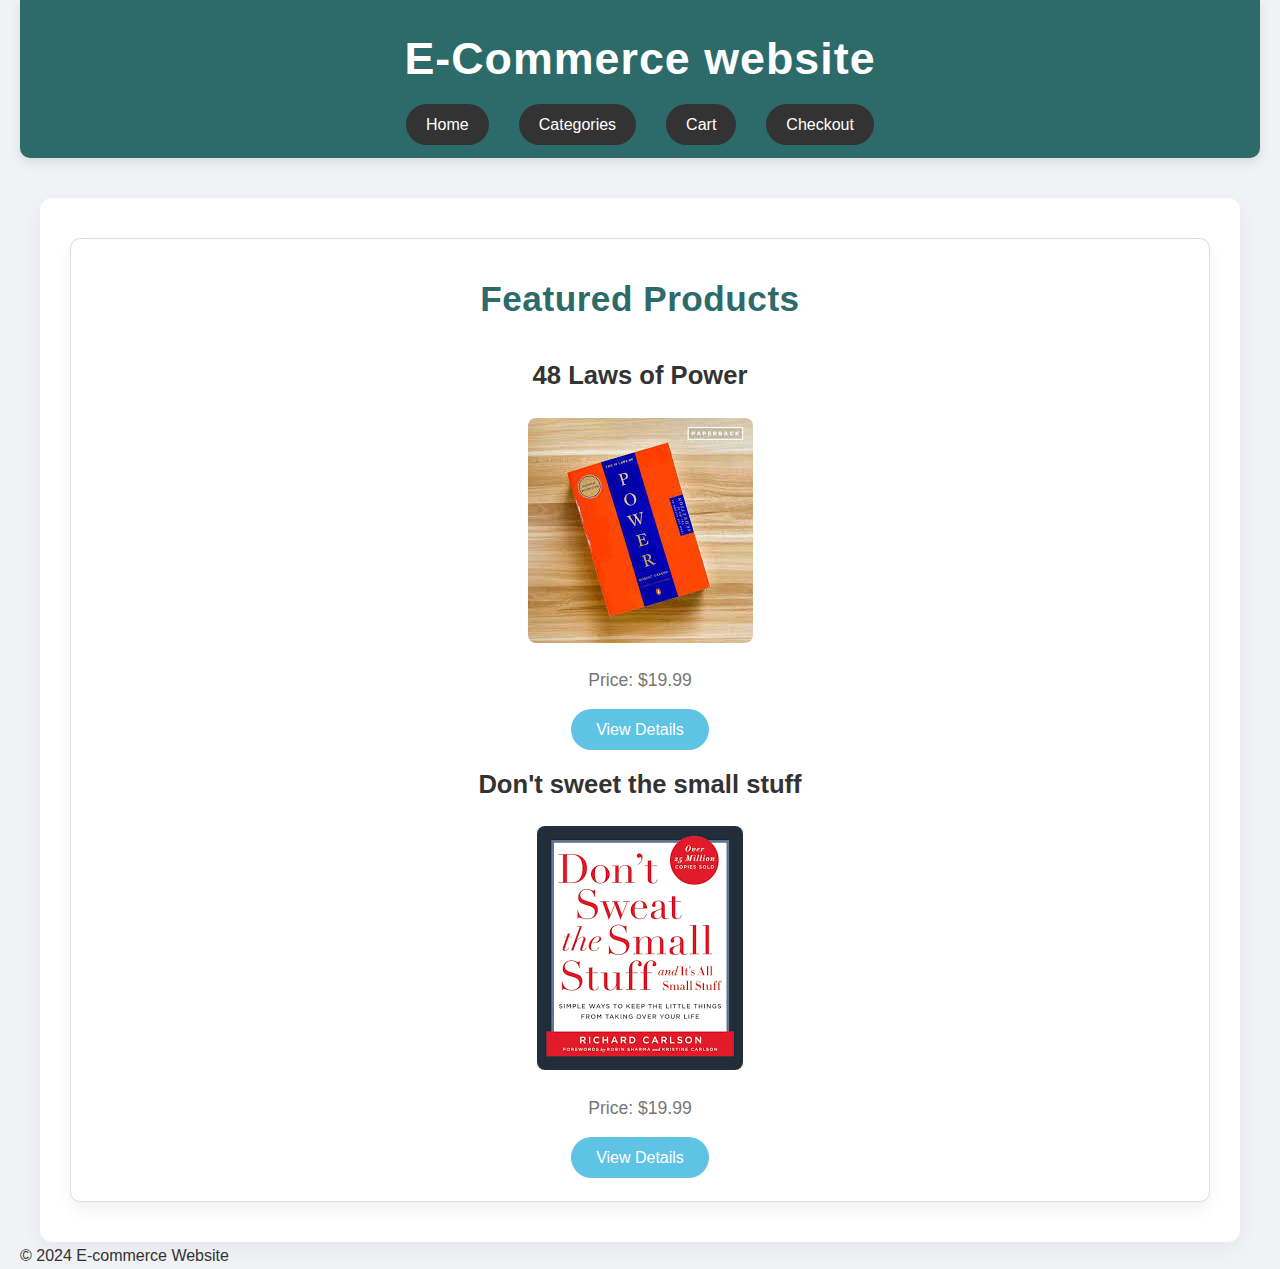
<file: index.html>
<!DOCTYPE html>
<html lang="en">
    <head>
        <meta charset="UTF-8">
        <meta name="viewport" content="width=device-width, initial-scale=0.1">
        <title>E-commerce website</title>
        <link rel="stylesheet" href="styles.css">
    </head>
    <body>

        <!--Header Section-->
        <header>
            <h1>E-Commerce website</h1>
            <nav>
            <ul>
                <li><a href="index.html">Home</a></li>
                <li><a href="3.category.html">Categories</a></li>
                <li><a href="4.cart.html">Cart</a></li>
                <li><a href="5.checkout.html">Checkout</a></li>
            </ul>
            </nav>
        </header>

        <!--Main Section-->
        <main>
            <Div class="product list">
                <h2>Featured Products</h2>
                <div class="product1">
                    <h3>48 Laws of Power</h3>
                    <img src="48_laws_of_power.jfif" alt="48 Laws of Power Book">
                    <p>Price: $19.99</p>
                    <a href="2.product.html?id=1">View Details</a>
                </div>

                <div class="product2">
                    <h3>Don't sweet the small stuff</h3>
                    <img src="Don't_sweet_the_small_stuff.png" alt="Don't sweet the small stuff">
                    <p>Price: $19.99</p>
                    <a href="2.2product.html?id=2">View Details</a>
                </div>
            </Div>
        </main>
        <!--Footer Section-->
        <p>&copy; 2024 E-commerce Website</p>
    </body>
</html>
</file>
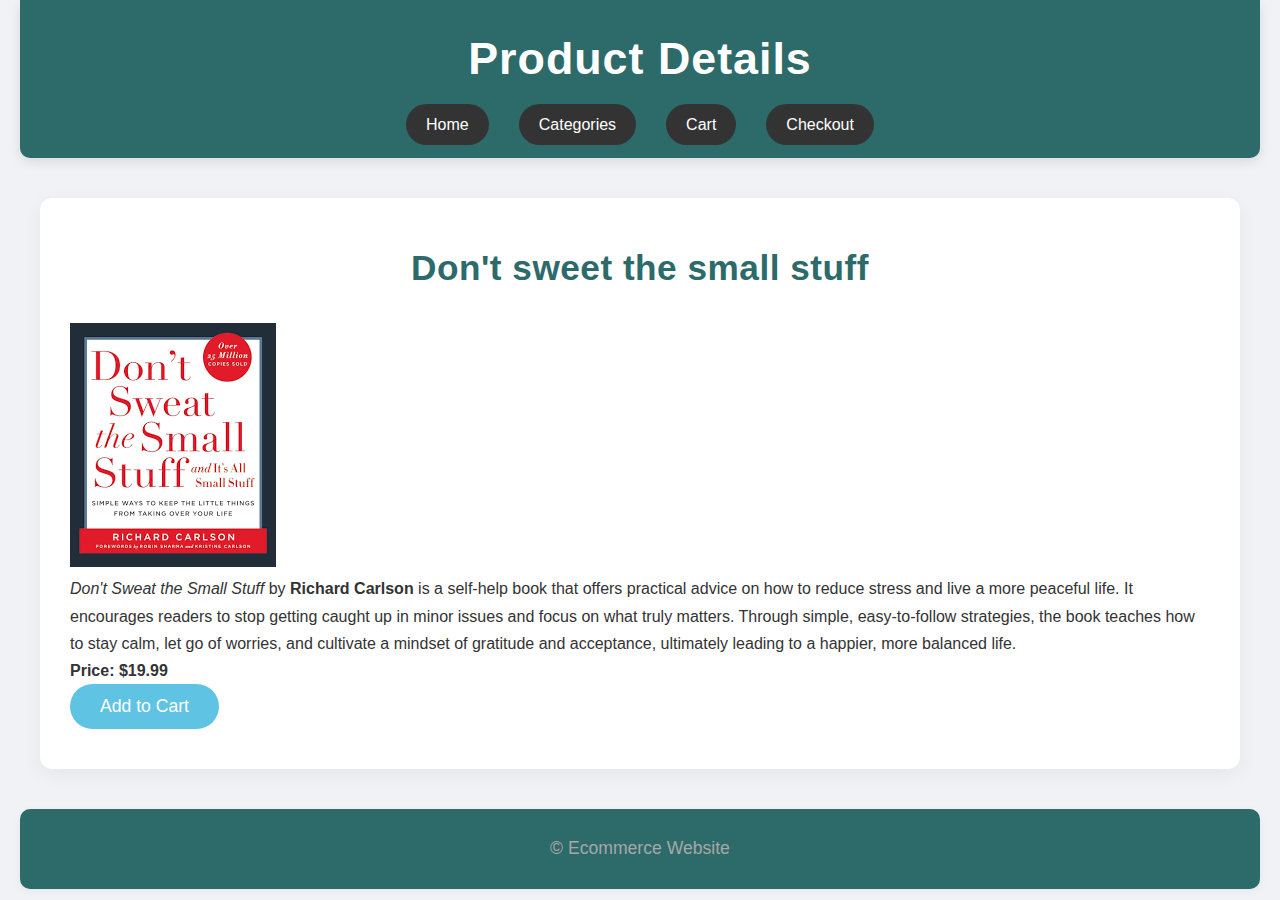
<file: 2.2product.html>
<!DOCTYPE html>
<html lang="en">
    <head>
      <meta charset="UTF-8">
      <meta name="viewport" content="width=device-width, initial-scale=0.1">
      <title>Don't sweet the small stuff - E-Commerce</title>  
      <link rel="stylesheet" href="styles.css">
    </head>
    <body>
        <header>
            <h1>Product Details</h1>
            <nav>
                <ul>
                    <li><a href="index.html">Home</a></li>
                    <li><a href="3.category.html">Categories</a></li>
                    <li><a href="4.cart.html">Cart</a></li>
                    <li><a href="5.checkout.html">Checkout</a></li>
                </ul>
            </nav>
        </header>
        <main>
            <h2>Don't sweet the small stuff</h2>
            <img src="Don't_sweet_the_small_stuff.png" alt="Don't sweet the small stuff">
            <p><em>Don't Sweat the Small Stuff</em> by <strong>Richard Carlson</strong> is a self-help book that offers practical advice on how to reduce stress and live a more peaceful life. It encourages readers to stop getting caught up in minor issues and focus on what truly matters. Through simple, easy-to-follow strategies, the book teaches how to stay calm, let go of worries, and cultivate a mindset of gratitude and acceptance, ultimately leading to a happier, more balanced life.</p>
            <p><strong>Price: $19.99</strong></p>
            <button onclick="addToCart('Don\'t sweet the small stuff', 19.99)">Add to Cart</button>
        </main>
        <footer>
            <p>&copy; Ecommerce Website</p>
        </footer>
        <script src="script.js"></script>
    </body>
</html>
</file>
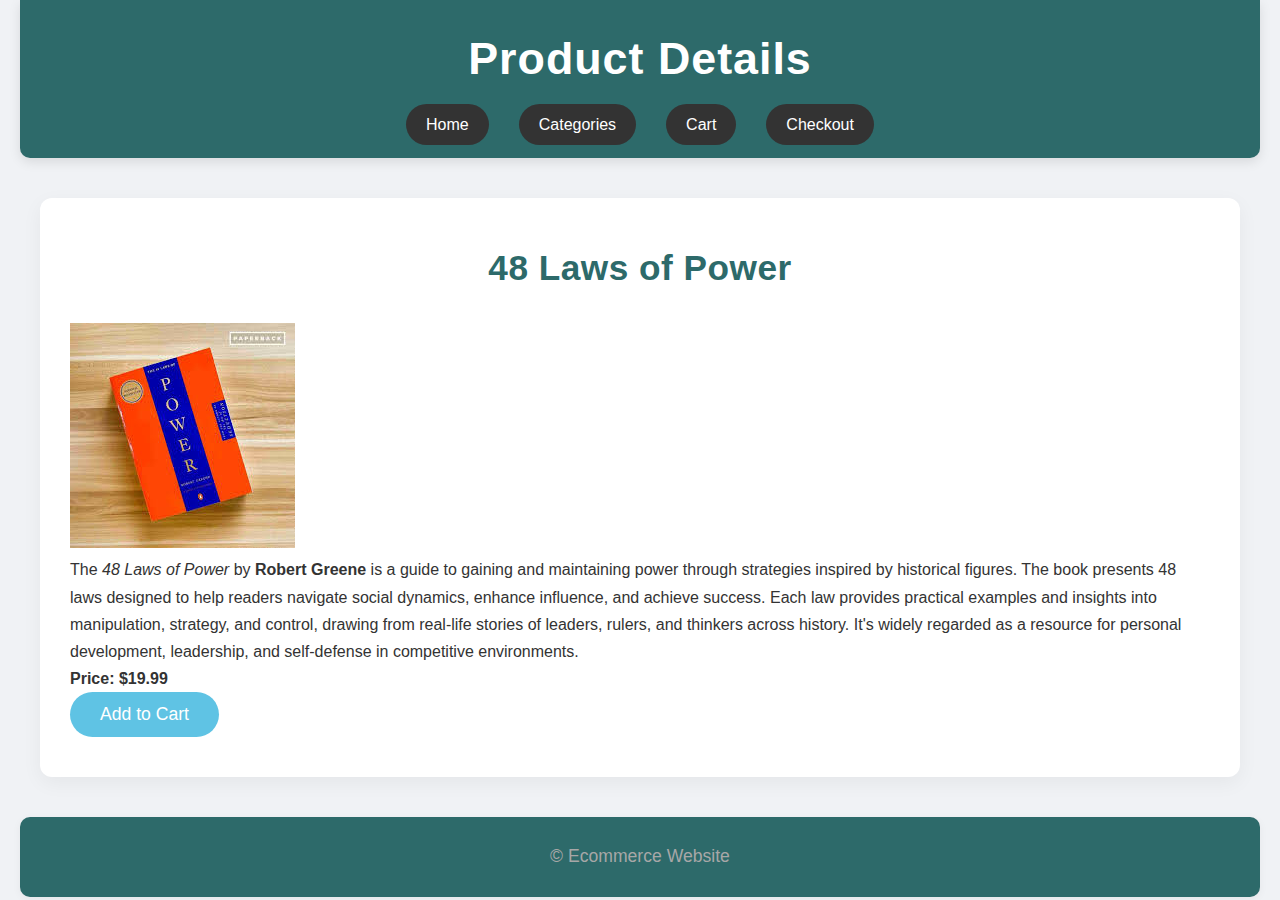
<file: 2.product.html>
<!DOCTYPE html>
<html lang="en">
    <head>
      <meta charset="UTF-8">
      <meta name="viewport" content="width=device-width, initial-scale=0.1">
      <title>48 Laws of Power - E-Commerce</title>  
      <link rel="stylesheet" href="styles.css">
    </head>
    <body>
        <header>
            <h1>Product Details</h1>
            <nav>
                <ul>
                    <li><a href="index.html">Home</a></li>
                    <li><a href="3.category.html">Categories</a></li>
                    <li><a href="4.cart.html">Cart</a></li>
                    <li><a href="5.checkout.html">Checkout</a></li>
                </ul>
            </nav>
        </header>
        <main>
            <h2>48 Laws of Power</h2>
            <img src="48_laws_of_power.jfif" alt="48 Laws of Power">
            <p>The <em>48 Laws of Power</em> by <strong>Robert Greene</strong> is a guide to gaining and maintaining power through strategies inspired by historical figures. The book presents 48 laws designed to help readers navigate social dynamics, enhance influence, and achieve success. Each law provides practical examples and insights into manipulation, strategy, and control, drawing from real-life stories of leaders, rulers, and thinkers across history. It's widely regarded as a resource for personal development, leadership, and self-defense in competitive environments.</p>
            <p><strong>Price: $19.99</strong></p>
            <button onclick="addToCart('48 Laws of Power' , 19.99)">Add to Cart</button>
        </main>
        <footer>
            <p>&copy; Ecommerce Website</p>
        </footer>
        <script src="script.js"></script>
    </body>
</html>
</file>
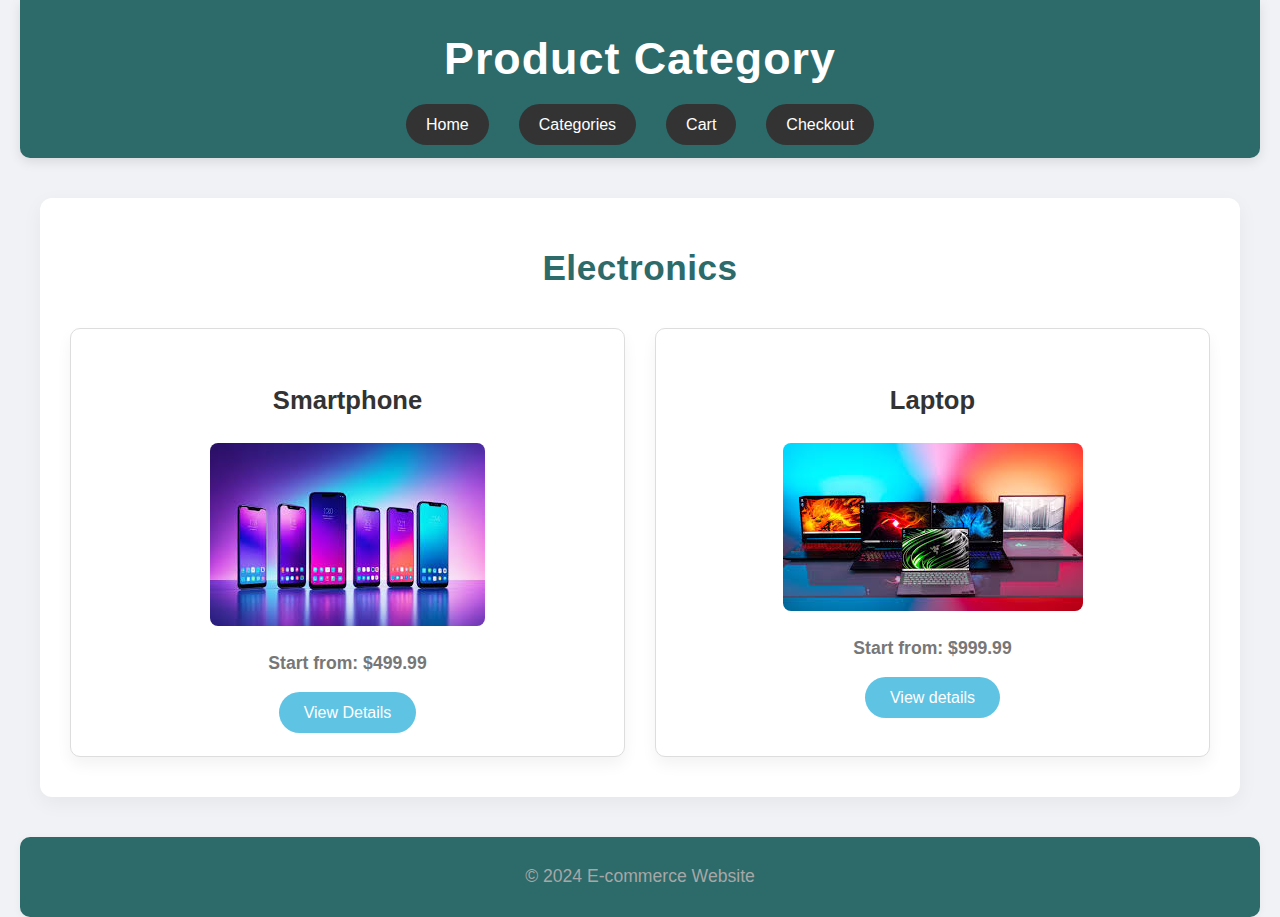
<file: 3.category.html>
<!DOCTYPE html>
<html lang="en">
    <head>
        <meta charset="UTF-8">
        <meta name="viewport" content="width=device-width, initial-scale=0.1">
        <title>Product Category - E-commerce</title>
        <link rel="stylesheet" href="styles.css">
    </head>
    <body>
        <header>
            <h1>Product Category</h1>
            <nav>
                <ul>
                    <li><a href="index.html">Home</a></li>
                    <li><a href="3.category.html">Categories</a></li>
                    <li><a href="4.cart.html">Cart</a></li>
                    <li><a href="5.checkout.html">Checkout</a></li>
                </ul>
            </nav>
        </header>
        <!--Main Section-->
        <main>
            <h2>Electronics</h2>
            <div class="product-list">
                <div class="product">
                    <h3>Smartphone</h3>
                    <img src="Smartphones.jfif" alt="Smartphone">
                    <p><strong>Start from: $499.99</strong></p>
                    <a href="product.html?id=3">View Details</a>
                </div>

                <div class="product">
                    <h3>Laptop</h3>
                    <img src="Laptops.jfif" alt="Laptop">
                    <p><strong>Start from: $999.99</strong></p>
                    <a href="product.html?id=4">View details</a>
                </div>
            </div>
        </main>
        <footer>
            <p>&copy; 2024 E-commerce Website</p>
        </footer>
    </body>
</html>
</file>
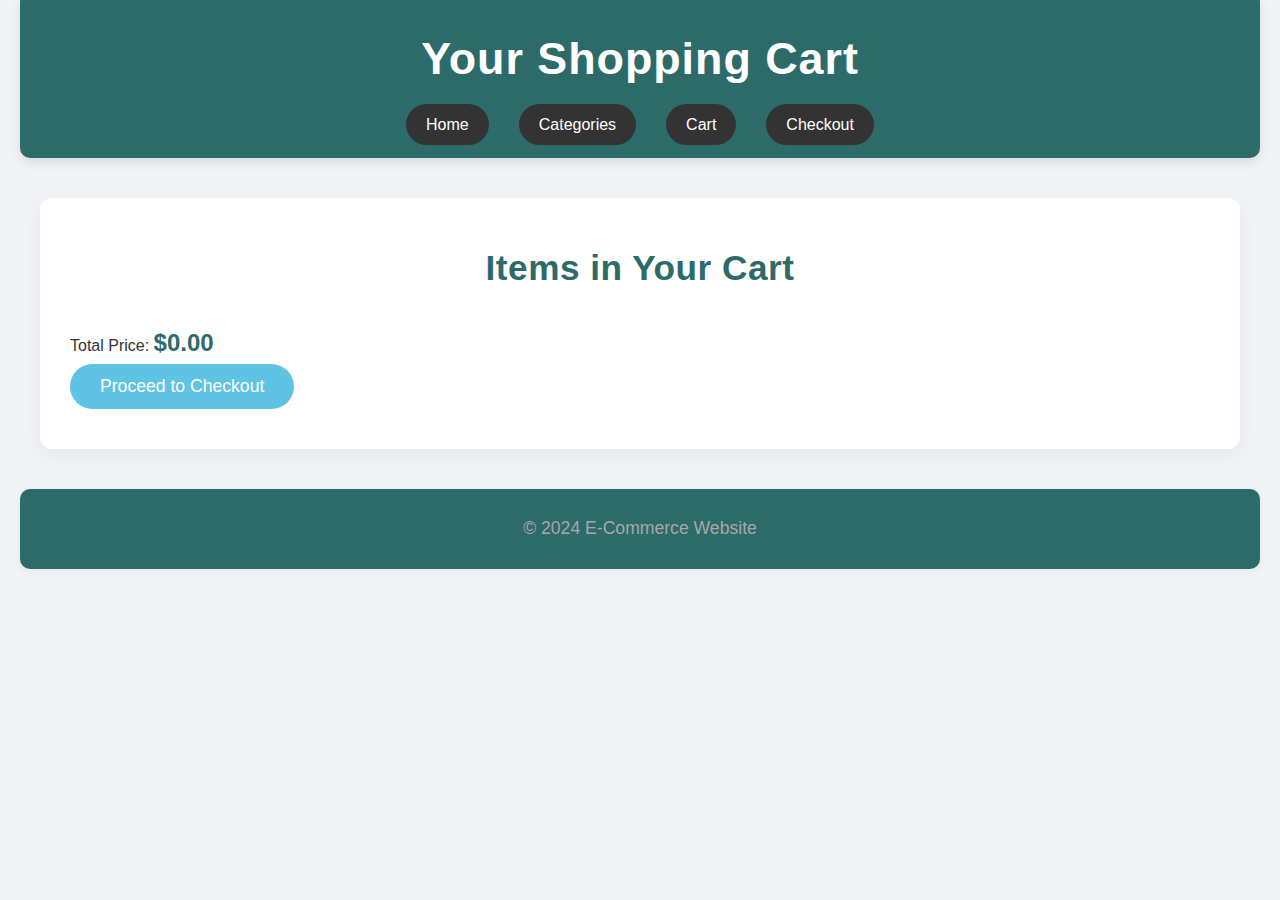
<file: 4.cart.html>
<!DOCTYPE html>
<html lang="en">
    <head>
        <meta charset="UTF-8">
        <meta name="viewport" content="width=device-width, initial-scale=0.1">
        <title>Shopping Cart - E-Commerce</title>
        <link rel="stylesheet" href="styles.css">
    </head>
    <body>
        <header>
            <h1>Your Shopping Cart</h1>
            <nav>
                <ul>
                    <li><a href="index.html">Home</a></li>
                    <li><a href="3.category.html">Categories</a></li>
                    <li><a href="4.cart.html">Cart</a></li>
                    <li><a href="5.checkout.html">Checkout</a></li>
                </ul>
            </nav>
        </header>
        <!--Main Section-->
        <main>
            <h2>Items in Your Cart</h2>
            <ul id="cart-items">
                <!--Items in cart visible here-->
            </ul>
            <p>Total Price: <span id="total-price">$0.00</span></p>
            <a href="5.checkout.html"><button>Proceed to Checkout</button></a>
        </main>

        <footer>
            <p>&copy; 2024 E-Commerce Website</p>
        </footer>
        <script src="script.js"></script>
    </body>
</html>
</file>
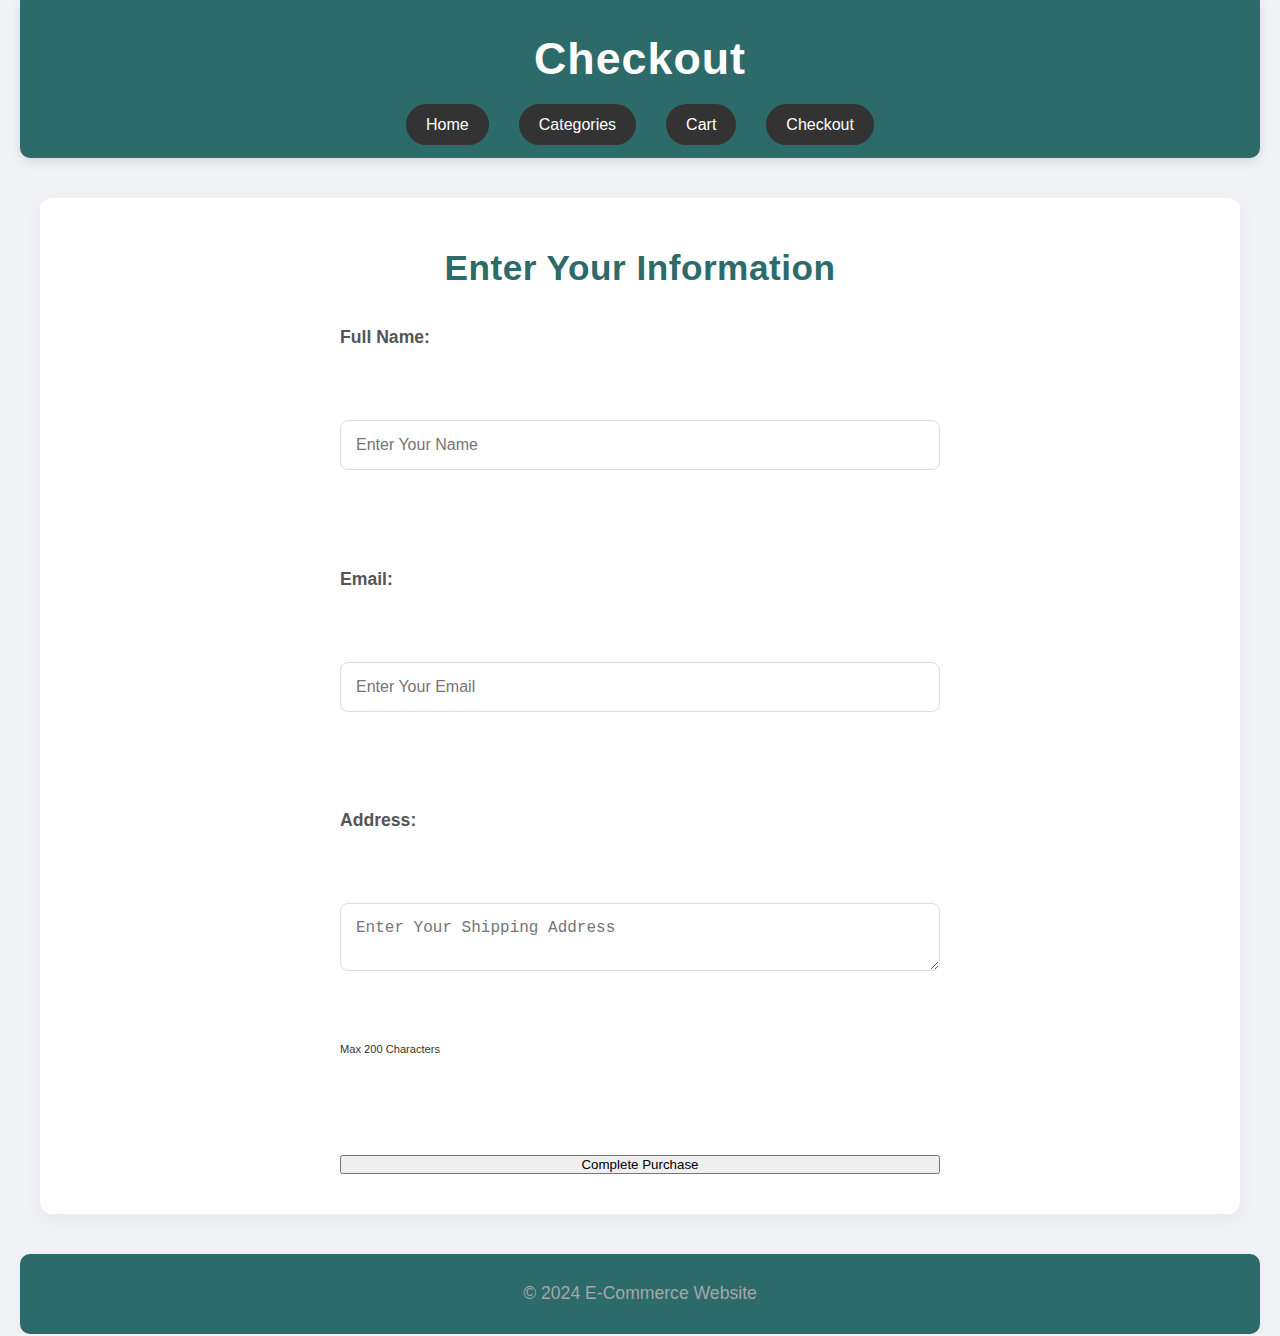
<file: 5.checkout.html>
<!DOCTYPE html>
<html lang="en">
    <head>
        <meta charset="=UTF-8">
        <meta name="viewport" content="width=device-width, initial-scale=0.1">
        <title>Checkout - E-Commerce</title>
        <link rel="stylesheet" href="styles.css">
    </head>
    <Body>
        <header>
            <h1>Checkout</h1>
            <nav>
                <ul>
                    <li><a href="index.html">Home</a></li>
                    <li><a href="3.category.html">Categories</a></li>
                    <li><a href="4.cart.html">Cart</a></li>
                    <li><a href="5.checkout.html">Checkout</a></li>
                </ul>
            </nav>
        </header>

        <!--main Section-->
        <main>
            <h2>Enter Your Information</h2>
            <form id="checkout-form" onsubmit="return processCheckout()">
                <label for="name"><strong>Full Name:</strong></label><br>
                <input type="text" id="name" name="name" placeholder="Enter Your Name" required><br><br>

                <label for="email"><strong>Email:</strong></label><br>
                <input type="email" id="email" name="email" placeholder="Enter Your Email" required><br><br>

                <label for="shipping"><strong>Address:</strong></label><br>
                <textarea id="shipping" name="shipping" placeholder="Enter Your Shipping Address" required maxlength="200"></textarea><br>
                <small><small>Max 200 Characters</small></small><br><br>
                
                <input type="submit" value="Complete Purchase">
            </form>
        </main>
        <!--Footer Section-->
        <footer>
            <p>&copy; 2024 E-Commerce Website</p>
        </footer>
        <script src="script.js"></script>
    </Body>
</html>
</file>
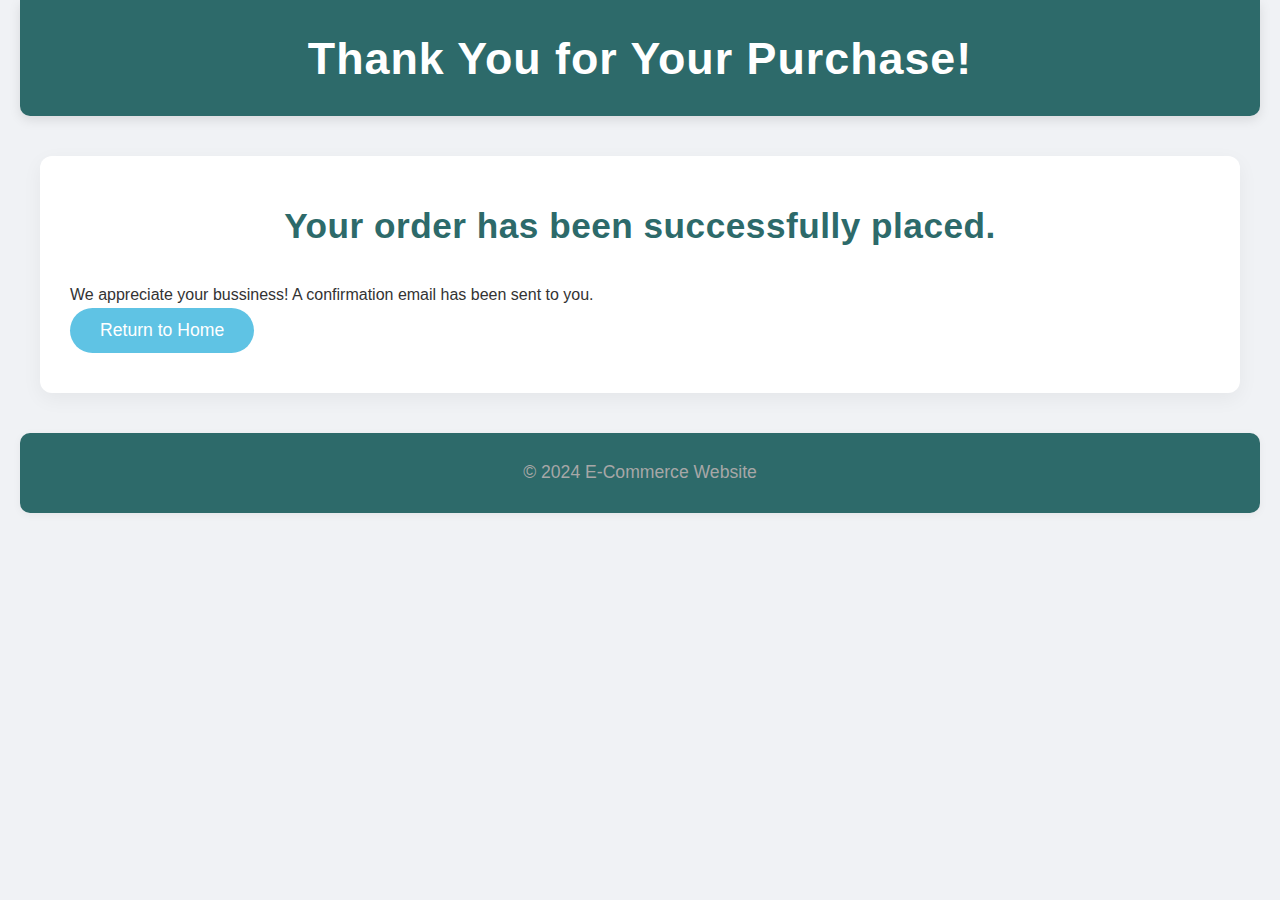
<file: 6.thankyou.html>
<!DOCTYPE html>
<html lang="en">
    <head>
        <meta charset="UTF-8">
        <meta name="viewport" content="width=device-width, initial-scale=0.1">
        <title>Thank You - E-Commerce</title>
        <link rel="stylesheet" href="styles.css">
    </head>
    <body>
        <header>
            <h1>Thank You for Your Purchase!</h1>
        </header>

        <main>
            <h2>Your order has been successfully placed.</h2>
            <p>We appreciate your bussiness! A confirmation email has been sent to you.</p>
            <a href="index.html"><button>Return to Home</button></a>
        </main>
        
        <footer>
            <p>&copy; 2024 E-Commerce Website</p>
        </footer>
    </body>
</html>
</file>
<file: styles.css>
/* General Styles */
* {
    margin: 0;
    padding: 0;
    box-sizing: border-box;
}

body {
    font-family: 'Segoe UI', Tahoma, Geneva, Verdana, sans-serif;
    line-height: 1.7;
    background-color: #f0f2f5;
    color: #333;
    padding: 0 20px;
    scroll-behavior: smooth;
    transition: background-color 0.3s ease;
}

a {
    text-decoration: none;
    color: inherit;
    transition: color 0.3s ease;
}

a:hover {
    color: #5fc3e4;
}

ul {
    list-style: none;
    padding: 0;
}

/* Header */
header {
    background-color: #2d6a6a;
    color: white;
    padding: 20px 0;
    text-align: center;
    margin-bottom: 40px;
    border-radius: 0 0 10px 10px;
    box-shadow: 0 4px 12px rgba(0, 0, 0, 0.1);
}

header h1 {
    font-size: 2.8rem;
    font-weight: bold;
    letter-spacing: 1px;
}

nav ul {
    display: flex;
    justify-content: center;
    margin-top: 15px;
}

nav ul li {
    margin: 0 15px;
}

nav ul li a {
    color: #fff;
    padding: 12px 20px;
    background-color: #333;
    border-radius: 25px;
    transition: background-color 0.3s ease;
}

nav ul li a:hover {
    background-color: #5fc3e4;
}

/* Main Content */
main {
    max-width: 1200px;
    margin: 0 auto;
    padding: 40px 30px;
    background-color: white;
    border-radius: 12px;
    box-shadow: 0 6px 20px rgba(0, 0, 0, 0.05);
    animation: fadeIn 0.5s ease-out;
}

@keyframes fadeIn {
    from { opacity: 0; }
    to { opacity: 1; }
}

main h2 {
    text-align: center;
    margin-bottom: 25px;
    font-size: 2.2rem;
    color: #2d6a6a;
    letter-spacing: 0.5px;
}

.product-list {
    display: grid;
    grid-template-columns: repeat(auto-fit, minmax(280px, 1fr));
    gap: 30px;
    margin-top: 30px;
}

.product {
    background-color: #fff;
    border: 1px solid #ddd;
    padding: 30px;
    border-radius: 10px;
    text-align: center;
    box-shadow: 0 8px 15px rgba(0, 0, 0, 0.05);
    transition: transform 0.3s ease, box-shadow 0.3s ease;
}

.product:hover {
    transform: translateY(-5px);
    box-shadow: 0 12px 25px rgba(0, 0, 0, 0.15);
}

.product img {
    max-width: 100%;
    border-radius: 8px;
    margin-bottom: 15px;
}

.product h3 {
    margin: 20px 0;
    font-size: 1.6rem;
    color: #333;
}

.product p {
    font-size: 1.1rem;
    color: #777;
    margin-bottom: 20px;
}

.product a {
    background-color: #5fc3e4;
    color: white;
    padding: 12px 25px;
    border-radius: 25px;
    font-size: 1rem;
    transition: background-color 0.3s ease;
}

.product a:hover {
    background-color: #333;
}

/* Cart and Checkout Pages */
#cart-items li {
    padding: 12px 0;
    font-size: 1.2rem;
    border-bottom: 1px solid #ddd;
    color: #555;
}

#total-price {
    font-size: 1.5rem;
    font-weight: bold;
    margin-top: 15px;
    color: #2d6a6a;
}

button {
    background-color: #5fc3e4;
    color: white;
    padding: 12px 30px;
    font-size: 1.1rem;
    border: none;
    border-radius: 25px;
    cursor: pointer;
    transition: background-color 0.3s ease;
}

button:hover {
    background-color: #333;
}

/* Form Styles */
form {
    display: flex;
    flex-direction: column;
    gap: 20px;
    max-width: 600px;
    margin: 0 auto;
}

form label {
    font-size: 1.1rem;
    color: #555;
}

form input[type="text"],
form input[type="email"],
form textarea {
    padding: 15px;
    border-radius: 8px;
    border: 1px solid #ddd;
    font-size: 1rem;
}

form textarea {
    resize: vertical;
}

/* Footer */
footer {
    text-align: center;
    padding: 25px;
    background-color: #2d6a6a;
    color: #a7a7a7;
    margin-top: 40px;
    border-radius: 10px;
    box-shadow: 0 2px 8px rgba(0, 0, 0, 0.05);
}

footer p {
    font-size: 1.1rem;
}
</file>
